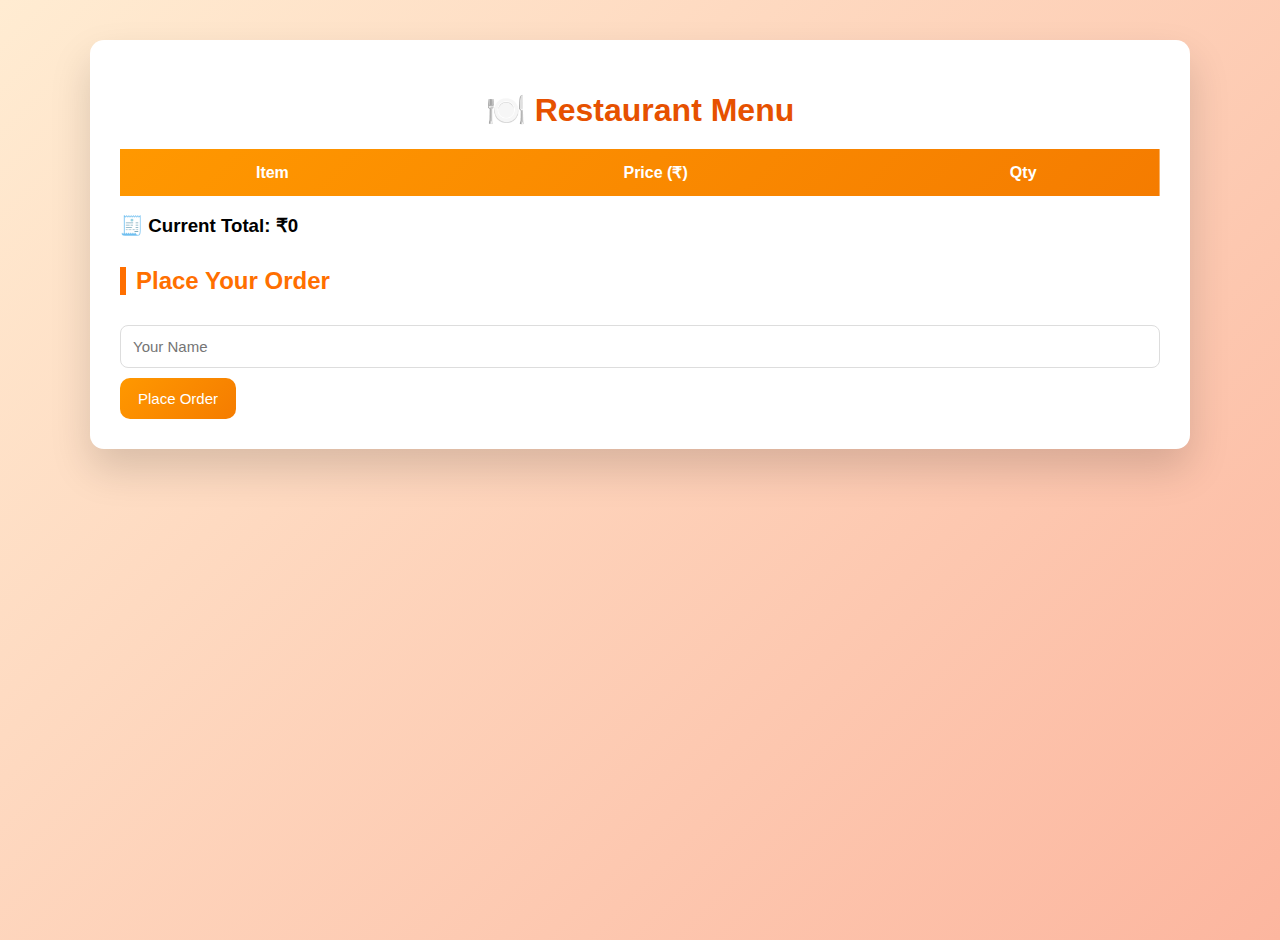
<file: index.html>
<!DOCTYPE html>
<html>
<head>
  <title>Restaurant Ordering System</title>
  <link rel="stylesheet" href="style.css">
</head>
<body>

<div class="container">
  <h1>🍽️ Restaurant Menu</h1>

  <!-- MENU TABLE -->
  <table id="menuTable">
    <thead>
      <tr>
        <th>Item</th>
        <th>Price (₹)</th>
        <th>Qty</th>
      </tr>
    </thead>
    <tbody id="menuBody"></tbody>
  </table>

  <!-- LIVE TOTAL -->
  <h3>🧾 Current Total: ₹<span id="liveTotal">0</span></h3>

  <!-- ORDER FORM -->
  <h2>Place Your Order</h2>
  <input type="text" id="customerName" placeholder="Your Name" required>

  <button onclick="placeOrder()">Place Order</button>

  <!-- ORDER SUMMARY -->
  <div id="orderSummary" style="display:none;">
    <h3>Order Summary</h3>
    <p><strong>Order ID:</strong> <span id="orderId"></span></p>
    <ul id="summaryItems"></ul>
    <p><strong>Total:</strong> ₹<span id="totalAmount">0</span></p>
    <p><strong>Status:</strong> <span id="orderStatus">pending</span></p>

    <!-- Download Receipt Button -->
    <button onclick="downloadReceipt()">🧾 Download Receipt</button>
  </div>
</div>

<script>
let menu = [];
let currentOrderId = null;

// Load Menu
async function loadMenu() {
  const res = await fetch("http://localhost:3000/menu");
  menu = await res.json();

  const tbody = document.getElementById("menuBody");
  tbody.innerHTML = "";

  menu.forEach(item => {
    const row = document.createElement("tr");

    row.innerHTML = `
      <td>${item.name}</td>
      <td>₹${item.price}</td>
      <td>
        <input type="number" min="0" value="0"
          data-name="${item.name}"
          data-price="${item.price}"
          onchange="calculateTotal()">
      </td>
    `;

    tbody.appendChild(row);
  });
}

loadMenu();

// LIVE TOTAL CALCULATION
function calculateTotal() {
  let total = 0;
  const inputs = document.querySelectorAll("input[type='number']");

  inputs.forEach(i => {
    const qty = parseInt(i.value);
    if (qty > 0) total += qty * parseInt(i.dataset.price);
  });

  document.getElementById("liveTotal").innerText = total;
}

// Place Order
async function placeOrder() {
  const customerName = document.getElementById("customerName").value;
  if (!customerName) { alert("Enter your name"); return; }

  const inputs = document.querySelectorAll("input[type='number']");
  let items = [];
  let total = 0;

  inputs.forEach(i => {
    const qty = parseInt(i.value);
    if (qty > 0) {
      items.push({ name: i.dataset.name, quantity: qty });
      total += qty * parseInt(i.dataset.price);
    }
  });

  if (items.length === 0) { alert("Select at least one item"); return; }

  const res = await fetch("http://localhost:3000/order", {
    method: "POST",
    headers: { "Content-Type": "application/json" },
    body: JSON.stringify({ customerName, items, totalAmount: total })
  });

  const data = await res.json();
  currentOrderId = data.orderId;

  document.getElementById("orderId").innerText = data.orderId;
  document.getElementById("totalAmount").innerText = data.totalAmount;
  document.getElementById("orderStatus").innerText = data.status;

  const summaryList = document.getElementById("summaryItems");
  summaryList.innerHTML = "";
  data.items.forEach(i => {
    const li = document.createElement("li");
    li.innerText = `${i.name} x ${i.quantity}`;
    summaryList.appendChild(li);
  });

  document.getElementById("orderSummary").style.display = "block";
}

// Poll Order Status every 5 seconds
setInterval(async () => {
  if (!currentOrderId) return;
  const res = await fetch(`http://localhost:3000/order/${currentOrderId}`);
  const order = await res.json();
  document.getElementById("orderStatus").innerText = order.status;
}, 5000);

// Download Receipt
function downloadReceipt() {
  if (!currentOrderId) return alert("No order to download.");

  const customer = document.getElementById("customerName").value;
  const orderId = document.getElementById("orderId").innerText;
  const total = document.getElementById("totalAmount").innerText;
  const status = document.getElementById("orderStatus").innerText;

  const items = Array.from(document.getElementById("summaryItems").children)
    .map(li => li.innerText)
    .join("\n");

  const receiptText = `
----- RECEIPT -----
Order ID: ${orderId}
Customer: ${customer}

Items:
${items}

Total: ₹${total}
Status: ${status}
-------------------
`;

  const blob = new Blob([receiptText], { type: "text/plain" });
  const url = URL.createObjectURL(blob);

  const a = document.createElement("a");
  a.href = url;
  a.download = `receipt_${orderId}.txt`;
  a.click();

  URL.revokeObjectURL(url);
}
</script>

</body>
</html>
</file>
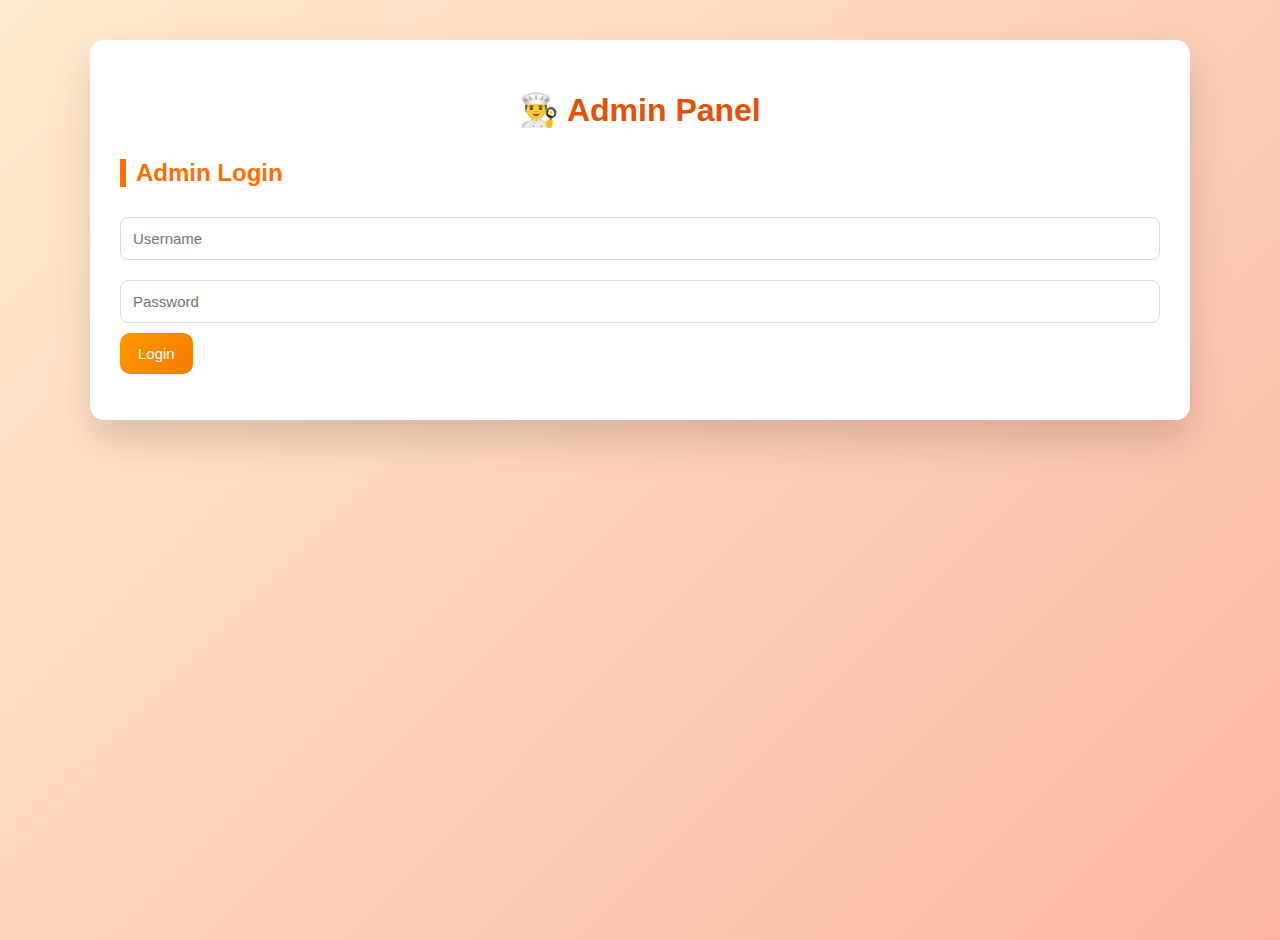
<file: admin.html>
<!DOCTYPE html>
<html>
<head>
  <title>Admin Panel</title>
  <link rel="stylesheet" href="style.css">
</head>
<body>

<div class="container">

  <h1>👨‍🍳 Admin Panel</h1>

  <!-- LOGIN -->
  <div id="loginBox">
    <h2>Admin Login</h2>
    <input type="text" id="username" placeholder="Username">
    <input type="password" id="password" placeholder="Password">
    <button onclick="login()">Login</button>
    <p id="loginError" style="color:red;"></p>
  </div>

  <!-- DASHBOARD -->
  <div id="dashboard" style="display:none;">
    <h2>📦 Orders</h2>
    <table>
      <thead>
        <tr>
          <th>Order ID</th>
          <th>Customer</th>
          <th>Items</th>
          <th>Total (₹)</th>
          <th>Status</th>
          <th>Update</th>
        </tr>
      </thead>
      <tbody id="ordersBody"></tbody>
    </table>
  </div>

</div>

<script>
let ADMIN_TOKEN = "";

// LOGIN
async function login() {
  const username = document.getElementById("username").value;
  const password = document.getElementById("password").value;

  const res = await fetch("http://localhost:3000/admin/login", {
    method: "POST",
    headers: { "Content-Type": "application/json" },
    body: JSON.stringify({ username, password })
  });

  if (!res.ok) {
    document.getElementById("loginError").innerText = "Invalid login";
    return;
  }

  const data = await res.json();
  ADMIN_TOKEN = data.token;

  document.getElementById("loginBox").style.display = "none";
  document.getElementById("dashboard").style.display = "block";

  loadOrders();
}

// LOAD ORDERS
async function loadOrders() {
  const res = await fetch("http://localhost:3000/admin/orders", {
    headers: {
      "Authorization": ADMIN_TOKEN
    }
  });

  const orders = await res.json();
  const tbody = document.getElementById("ordersBody");
  tbody.innerHTML = "";

  orders.forEach(order => {
    const tr = document.createElement("tr");

    let itemsHTML = "";
    order.items.forEach(i => {
      itemsHTML += `${i.name} x ${i.quantity}<br>`;
    });

    tr.innerHTML = `
      <td>${order._id}</td>
      <td>${order.customerName}</td>
      <td>${itemsHTML}</td>
      <td>${order.totalAmount}</td>
      <td>
        <select id="status-${order._id}">
          <option ${order.status==="pending"?"selected":""}>pending</option>
          <option ${order.status==="preparing"?"selected":""}>preparing</option>
          <option ${order.status==="ready"?"selected":""}>ready</option>
          <option ${order.status==="delivered"?"selected":""}>delivered</option>
        </select>
      </td>
      <td>
        <button onclick="updateStatus('${order._id}')">Update</button>
      </td>
    `;

    tbody.appendChild(tr);
  });
}

// UPDATE STATUS
async function updateStatus(orderId) {
  const status = document.getElementById(`status-${orderId}`).value;

  await fetch(`http://localhost:3000/admin/order/${orderId}`, {
    method: "PATCH",
    headers: {
      "Content-Type": "application/json",
      "Authorization": ADMIN_TOKEN
    },
    body: JSON.stringify({ status })
  });

  alert("Status updated");
}
</script>

</body>
</html>
</file>
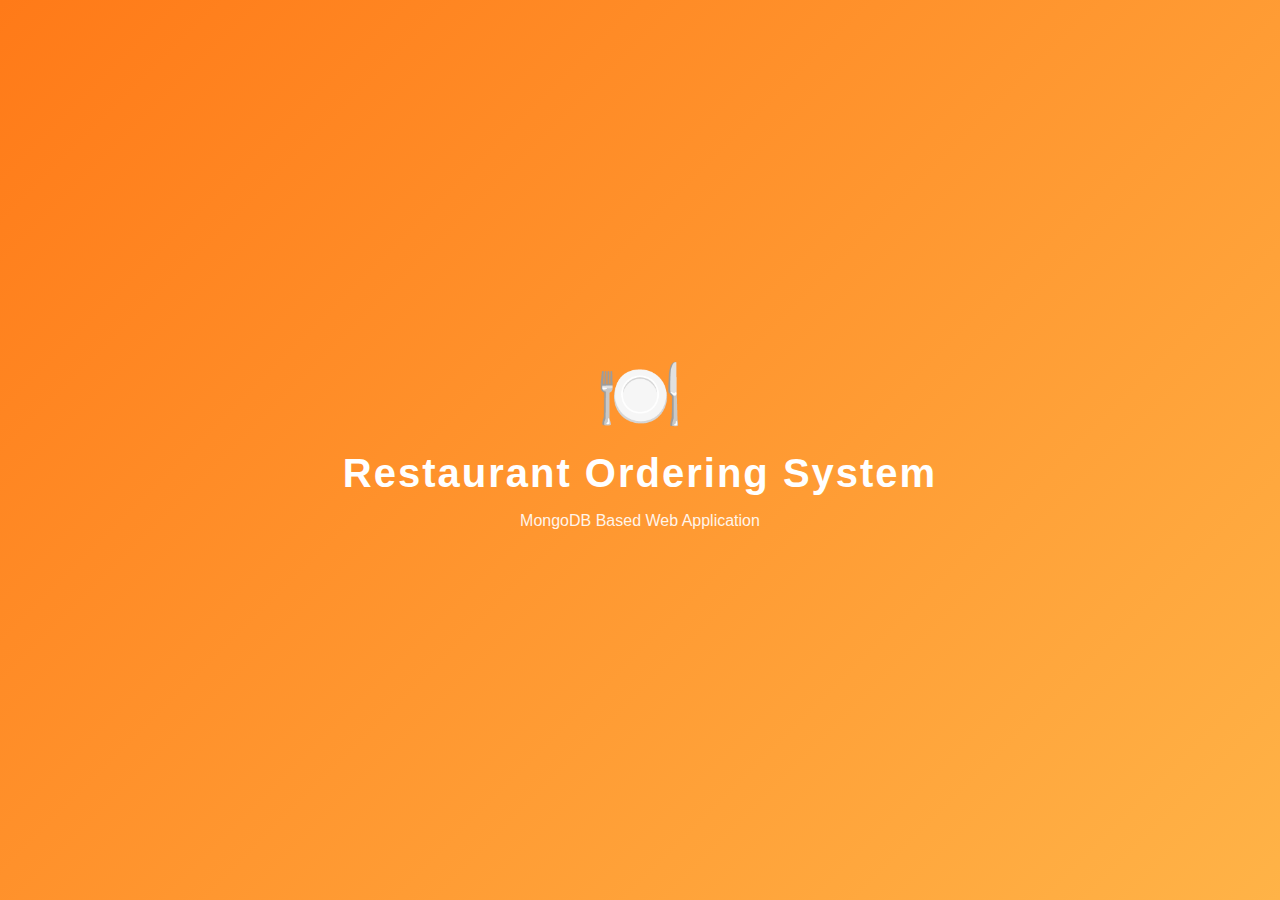
<file: splash.html>
<!DOCTYPE html>
<html lang="en">
<head>
  <meta charset="UTF-8">
  <title>Welcome</title>
  <style>
    body {
      margin: 0;
      height: 100vh;
      background: linear-gradient(135deg, #ff7a18, #ffb347);
      display: flex;
      align-items: center;
      justify-content: center;
      font-family: "Segoe UI", sans-serif;
      overflow: hidden;
      cursor: pointer;
    }

    .splash {
      text-align: center;
      color: white;
      animation: fadeIn 2s ease-in-out;
    }

    .logo {
      font-size: 70px;
      animation: bounce 2s infinite;
    }

    h1 {
      font-size: 40px;
      margin: 15px 0 10px;
      letter-spacing: 2px;
    }

    p {
      font-size: 16px;
      opacity: 0.9;
    }

    @keyframes fadeIn {
      from { opacity: 0; transform: scale(0.9); }
      to { opacity: 1; transform: scale(1); }
    }

    @keyframes bounce {
      0%, 100% { transform: translateY(0); }
      50% { transform: translateY(-15px); }
    }
  </style>
</head>
<body onclick="goNext()">

  <div class="splash">
    <div class="logo">🍽️</div>
    <h1>Restaurant Ordering System</h1>
    <p>MongoDB Based Web Application</p>
    
  </div>

  <script>
    function goNext() {
      window.location.href = "index.html";
    }

    // Auto redirect after 10 seconds
    setTimeout(goNext, 10000);
  </script>

</body>
</html>
</file>
<file: style.css>
/* --------------------
   Global Styles
-------------------- */
* {
  box-sizing: border-box;
  font-family: "Segoe UI", Tahoma, Geneva, Verdana, sans-serif;
}

body {
  margin: 0;
  padding: 0;
  background: linear-gradient(135deg, #ffecd2, #fcb69f);
  min-height: 100vh;
}

/* --------------------
   Container
-------------------- */
.container {
  width: 90%;
  max-width: 1100px;
  margin: 40px auto;
  background: #ffffff;
  padding: 30px;
  border-radius: 14px;
  box-shadow: 0 20px 40px rgba(0,0,0,0.15);
}

/* --------------------
   Headings
-------------------- */
h1 {
  text-align: center;
  color: #e65100;
  margin-bottom: 20px;
}

h2 {
  color: #ff6f00;
  border-left: 6px solid #ff6f00;
  padding-left: 10px;
  margin-top: 30px;
}

/* --------------------
   Inputs & Buttons
-------------------- */
input, select {
  width: 100%;
  padding: 12px;
  margin: 10px 0;
  border-radius: 8px;
  border: 1px solid #ddd;
  font-size: 15px;
}

input:focus, select:focus {
  outline: none;
  border-color: #ff6f00;
}

button {
  background: linear-gradient(135deg, #ff9800, #f57c00);
  color: white;
  padding: 12px 18px;
  border: none;
  border-radius: 10px;
  font-size: 15px;
  cursor: pointer;
  transition: all 0.3s ease;
}

button:hover {
  transform: translateY(-2px);
  box-shadow: 0 8px 20px rgba(0,0,0,0.2);
}

/* --------------------
   Tables
-------------------- */
table {
  width: 100%;
  border-collapse: collapse;
  margin-top: 20px;
}

thead {
  background: linear-gradient(135deg, #ff9800, #f57c00);
  color: white;
}

th, td {
  padding: 14px;
  text-align: center;
}

tbody tr:nth-child(even) {
  background-color: #fff3e0;
}

tbody tr:hover {
  background-color: #ffe0b2;
}

/* --------------------
   Menu Cards (Customer)
-------------------- */
.menu-grid {
  display: grid;
  grid-template-columns: repeat(auto-fit, minmax(230px, 1fr));
  gap: 20px;
}

.menu-card {
  background: #fff8f0;
  border-radius: 14px;
  padding: 18px;
  box-shadow: 0 10px 25px rgba(0,0,0,0.12);
  transition: 0.3s;
}

.menu-card:hover {
  transform: translateY(-5px);
}

.menu-card h3 {
  color: #e65100;
  margin-bottom: 8px;
}

.menu-card p {
  font-size: 16px;
  margin: 5px 0;
}

.menu-card input {
  width: 70px;
  margin-top: 10px;
}

/* --------------------
   Status Badge
-------------------- */
.status {
  padding: 6px 12px;
  border-radius: 20px;
  font-size: 13px;
  font-weight: bold;
  text-transform: uppercase;
}

.status.pending {
  background: #ffe082;
  color: #6d4c41;
}

.status.preparing {
  background: #ffcc80;
  color: #e65100;
}

.status.ready {
  background: #a5d6a7;
  color: #1b5e20;
}

.status.delivered {
  background: #81c784;
  color: #1b5e20;
}

/* --------------------
   Order Summary Box
-------------------- */
.summary-box {
  margin-top: 25px;
  background: #fff3e0;
  padding: 20px;
  border-radius: 12px;
  box-shadow: inset 0 0 10px rgba(0,0,0,0.05);
}

/* --------------------
   Responsive
-------------------- */
@media (max-width: 768px) {
  table, thead, tbody, th, td, tr {
    display: block;
  }

  th {
    display: none;
  }

  td {
    text-align: right;
    padding-left: 50%;
    position: relative;
  }

  td::before {
    content: attr(data-label);
    position: absolute;
    left: 15px;
    width: 45%;
    text-align: left;
    font-weight: bold;
    color: #e65100;
  }
}
</file>
